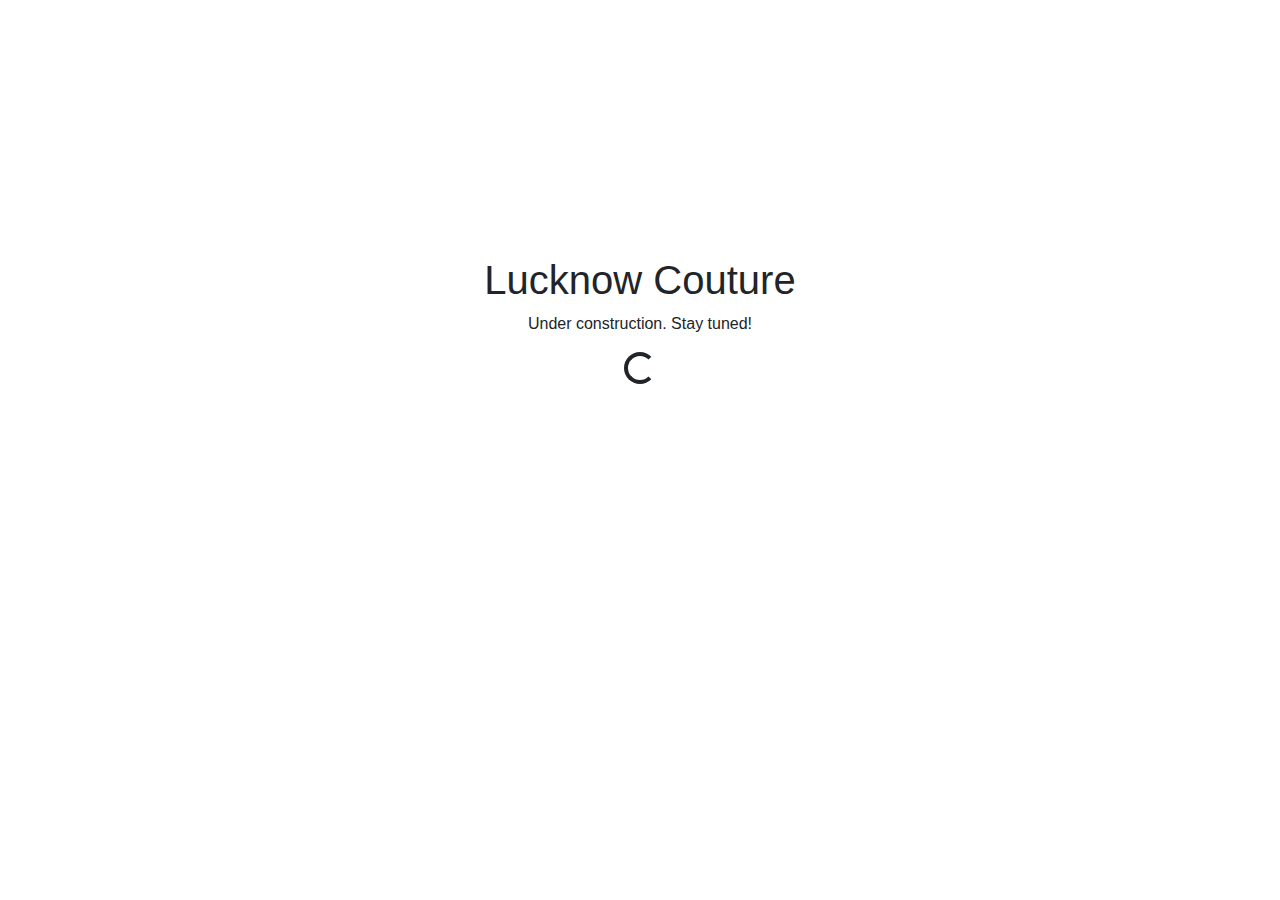
<file: landing/index.html>
<!doctype html>
<html lang="en">
  <head>
    <!-- Required meta tags -->
    <meta charset="utf-8">
    <meta name="viewport" content="width=device-width, initial-scale=1, shrink-to-fit=no">

    <!-- Bootstrap CSS -->
    <link rel="stylesheet" href="https://cdn.jsdelivr.net/npm/bootstrap@4.3.1/dist/css/bootstrap.min.css" integrity="sha384-ggOyR0iXCbMQv3Xipma34MD+dH/1fQ784/j6cY/iJTQUOhcWr7x9JvoRxT2MZw1T" crossorigin="anonymous">
    <link rel="stylesheet" href="style.css">
    <title>Lucknow Couture</title>
  </head>
  <body>
    <div class="container text-center">
        <h1>Lucknow Couture</h1>
        <p>Under construction. Stay tuned!</p>
        <div class="d-flex justify-content-center">
            <div class="spinner-border" role="status">
              <span class="sr-only">Loading...</span>
            </div>
          </div>
    </div>


    <!-- Optional JavaScript -->
    <!-- jQuery first, then Popper.js, then Bootstrap JS -->
    <script src="https://code.jquery.com/jquery-3.3.1.slim.min.js" integrity="sha384-q8i/X+965DzO0rT7abK41JStQIAqVgRVzpbzo5smXKp4YfRvH+8abtTE1Pi6jizo" crossorigin="anonymous"></script>
    <script src="https://cdn.jsdelivr.net/npm/popper.js@1.14.7/dist/umd/popper.min.js" integrity="sha384-UO2eT0CpHqdSJQ6hJty5KVphtPhzWj9WO1clHTMGa3JDZwrnQq4sF86dIHNDz0W1" crossorigin="anonymous"></script>
    <script src="https://cdn.jsdelivr.net/npm/bootstrap@4.3.1/dist/js/bootstrap.min.js" integrity="sha384-JjSmVgyd0p3pXB1rRibZUAYoIIy6OrQ6VrjIEaFf/nJGzIxFDsf4x0xIM+B07jRM" crossorigin="anonymous"></script>
  </body>
</html>
</file>
<file: landing/style.css>
.container {
    margin-top: 20vw;
}
</file>
